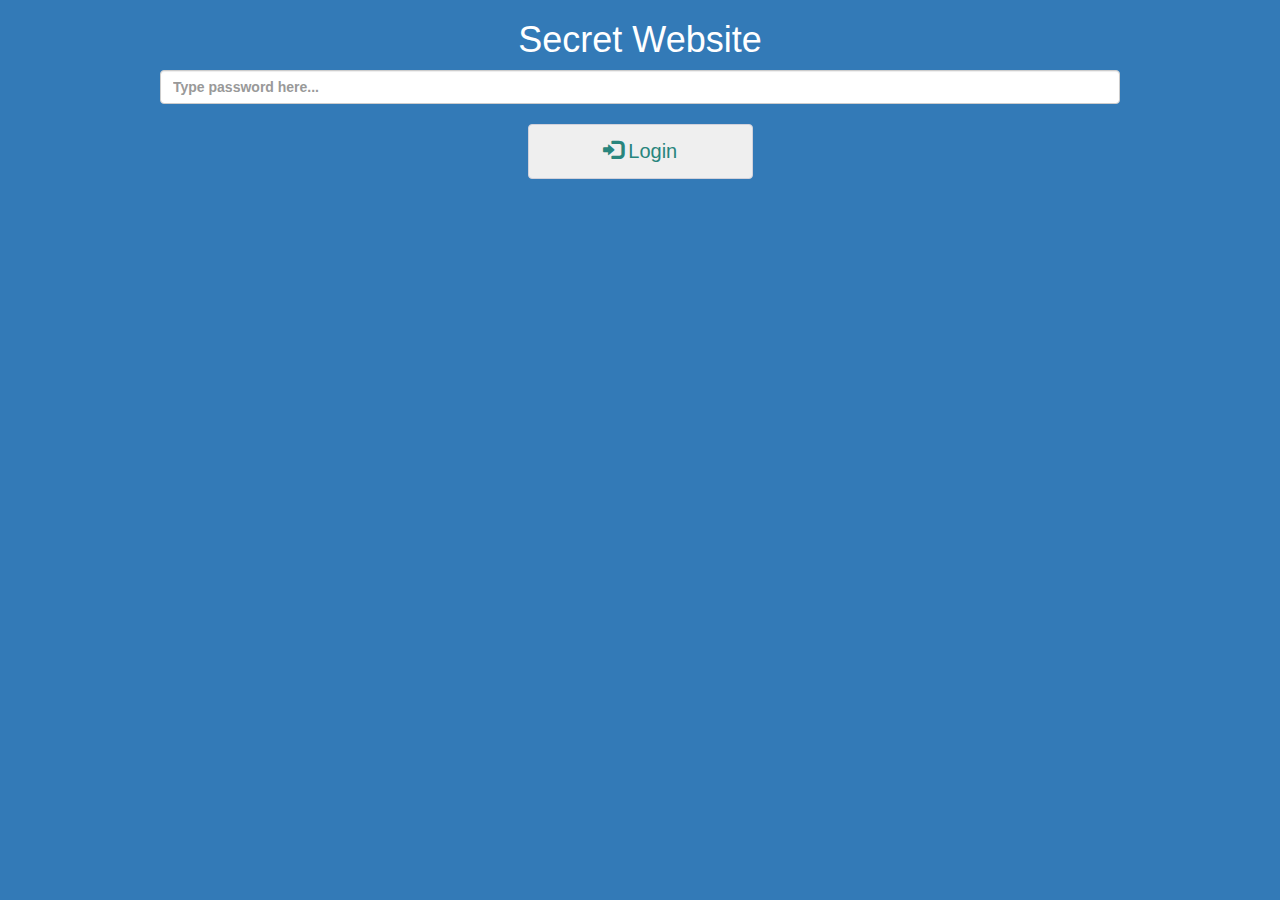
<file: index.html>
<!DOCTYPE html>
<html>
    <head>
        <title>Secret website</title>
        <script src="login.js"></script>
        <link rel="stylesheet" href="login.css">
        <meta name="viewport" content="width=device-width, initial-scale=1">
        <link rel="stylesheet" href="https://fonts.googleapis.com/css?family=Yeon+Sung&display=swap">
        <link rel="stylesheet" href="https://maxcdn.bootstrapcdn.com/bootstrap/3.4.0/css/bootstrap.min.css">
        <script src="https://ajax.googleapis.com/ajax/libs/jquery/3.4.1/jquery.min.js"></script>
        <script src="https://maxcdn.bootstrapcdn.com/bootstrap/3.4.0/js/bootstrap.min.js"></script>
    </head>
    <body class="bg bg-primary">
        <center>
            <h1>Secret Website</h1>
                <input id="pwinput" placeholder="Type password here..." class="form-control">
                <br>
                <button class="btn" onclick="login()"><div class="glyphicon glyphicon-log-in"></div> Login</button>
                <br>
                <br>
                <div id="output">
                    
                </div>
            </div>
        </center>
    </body>
</html>
</file>
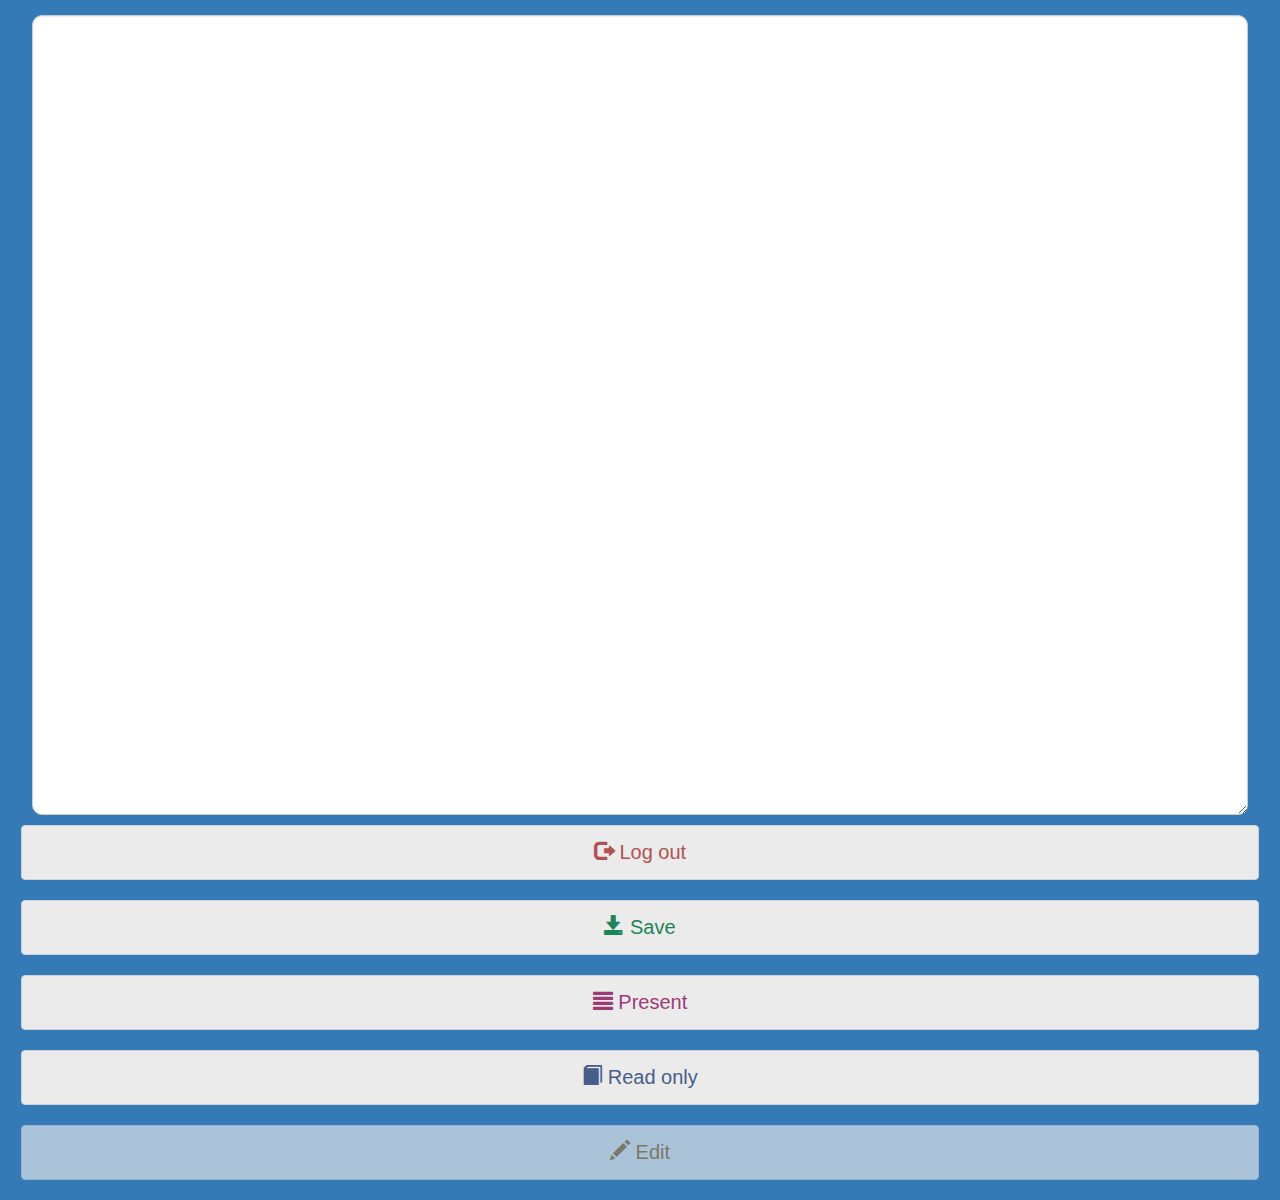
<file: mainscreen.html>
<!DOCTYPE html>
<html>
    <head>
        <title>Secret website</title>
        <script src="mainscreen.js"></script>
        <link rel="stylesheet" href="mainscreen.css">
        <meta name="viewport" content="width=device-width, initial-scale=1">
        <link rel="stylesheet" href="https://fonts.googleapis.com/css?family=Yeon+Sung&display=swap">
        <link rel="stylesheet" href="https://maxcdn.bootstrapcdn.com/bootstrap/3.4.0/css/bootstrap.min.css">
        <script src="https://ajax.googleapis.com/ajax/libs/jquery/3.4.1/jquery.min.js"></script>
        <script src="https://maxcdn.bootstrapcdn.com/bootstrap/3.4.0/js/bootstrap.min.js"></script>
    </head>
    <body onload="text()" class="bg bg-primary">
        <center>
            <textarea class="form-control" id="textarea"></textarea>
            <div id="f" class="col-lg-12 col-md-12 col-sm-12 col-xs-12">
            <button id="logout" class="btn btn-danger btn-block" onclick="logout()"><div class="glyphicon glyphicon-log-out"></div> Log out</button>
            <br>
            <button id="savebtn" class="btn btn-success btn-block" onclick="save()"><div class="glyphicon glyphicon-save"></div> Save</button>
            <br>
            <button id="presentbtn" class="btn btn-purple btn-block" onclick="present()"><div class="glyphicon glyphicon-align-justify"></div> Present</button>
            <br>
            <button id="readonlybtn" class="btn btn-info btn-block" onclick="readonly()"><div class="glyphicon glyphicon-book"></div> Read only</button>
            <br>
            <button id="editbtn" class="btn btn-warning btn-block" onclick="edit()" disabled><div class="glyphicon glyphicon-pencil"></div> Edit</button>
            <br>
        </center>    
    </body>
</html>
</file>
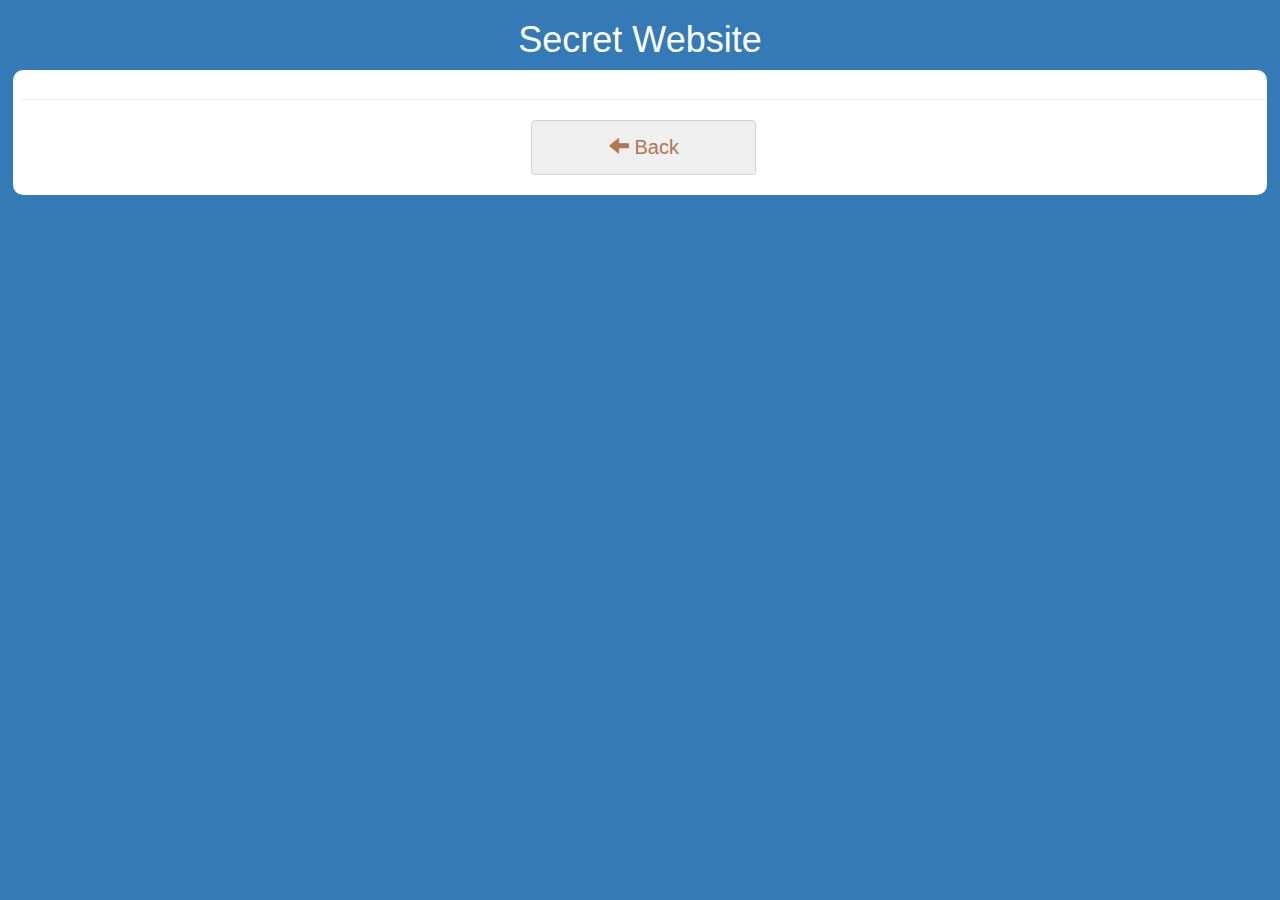
<file: presentation.html>
<!DOCTYPE html>
<html>
    <head>
        <title>Secret website</title>
        <script src="presentation.js"></script>
        <link rel="stylesheet" href="presentation.css">
        <meta name="viewport" content="width=device-width, initial-scale=1">
        <link rel="stylesheet" href="https://fonts.googleapis.com/css?family=Yeon+Sung&display=swap">
        <link rel="stylesheet" href="https://maxcdn.bootstrapcdn.com/bootstrap/3.4.0/css/bootstrap.min.css">
        <script src="https://ajax.googleapis.com/ajax/libs/jquery/3.4.1/jquery.min.js"></script>
        <script src="https://maxcdn.bootstrapcdn.com/bootstrap/3.4.0/js/bootstrap.min.js"></script>
    </head>
    <body class="bg bg-primary" onload="loadtext()">
        <center>
            <h1>Secret Website</h1>
            <div id="maindiv" class="bgwhite">
                <p id="p"></p>
                <hr>
                <button class="btn" id="back" onclick="back()"><div class="glyphicon glyphicon-arrow-left"></div> Back</button>
                <br><br>
            </div>
        </center>
    </body>
</html>
</file>
<file: login.css>
.bgwhite{
    background-color: white !important;
    border-radius: 5px;
    padding-top: 20px;
    padding-bottom: 20px;
    width: 80%;
}
.form-control{
    width: 75% !important;
    font-weight: bold;
}
.alert-danger{
    width: 15%;
    cursor: default;
}
button{
    width: 225px;
    height: 55px !important;
    font-size: 20px !important;
    border-width: 1px !important;
    border-color:rgb(209, 209, 219) !important;
    color: rgb(40, 133, 125) !important;
}
button:hover{
    color: rgb(72, 171, 180) !important;
    background-color: rgb(243, 243, 243);
}
</file>
<file: mainscreen.css>
.arial{
    font-family: Arial, Helvetica, sans-serif !important;
}
body{
    transition: all 0.2s ease-in-out !important;
}
#f{
    margin-top: 10px;
}
button{
    width: 99% !important;
    height: 55px !important;
    font-size: 20px !important;
    border-width: 1px !important;
    border-color:rgb(209, 209, 219) !important;
    background-color: rgb(235, 235, 235) !important;
}
#savebtn:hover{
    color: rgb(69, 187, 138) !important;
    background-color: rgb(246, 246, 246) !important;
}
#presentbtn:hover{
    color: rgb(224, 116, 192) !important;
    background-color: rgb(246, 246, 246) !important;
}
#editbtn:hover{
    color: rgb(230, 176, 91) !important;
    background-color: rgb(246, 246, 246) !important;
}
#readonlybtn:hover{
    color: rgb(102, 165, 216) !important;
    background-color: rgb(246, 246, 246) !important;
}
#savebtn{
    color: rgb(29, 133, 90) !important;
}
#presentbtn{
    color: rgb(160, 58, 117) !important;
}
#editbtn{
    color: rgb(160, 121, 58) !important;
}
#readonlybtn{
    color: rgb(70, 94, 138) !important;
}
.alert-warning{
    width: 40%;
}
#logout{
    color: rgb(180, 81, 81) !important;
}
#logout:hover{
    color: rgb(230, 94, 94) !important;
    background-color: rgb(246, 246, 246) !important;
}
textarea{
    cursor: pointer !important;
    border-radius: 5px;
    padding: 7px;
    padding-top: 5px;
    color: darkslategrey !important;
    width: 95% !important;
    height: 450px !important;
    margin-top: 15px !important;
    height: 800px !important;
    border-radius: 10px !important;
    transition: all 0.2s ease-in-out !important;
    border-width: 1px !important;
}
textarea:hover{
    border-color: rgb(0, 0, 0);
    box-shadow: none !important;
    border-color: black !important;
    border-width: 1px !important;
}
textarea:active{
    border-color: rgb(0, 0, 0) !important;
    box-shadow: none !important;
    border-color: black !important;
    border-width: 1px !important;
}
#alertg{
    width: 20% !important;
}
.v{
    color: rgb(12, 93, 104) !important;
    width: 6% !important;
}
.v:hover{
    color: rgb(46, 128, 143) !important;
    background-color: rgb(246, 246, 246) !important;
}
.link{
    margin-left: 4px;
    margin-top: 3px;
    color: rgb(35, 75, 134);
    text-decoration: underline;
}
.link:hover{
    color: rgb(17, 42, 80) !important;
    cursor: pointer;
}
#settingsmodal{
    color: darkslategrey !important;
}
.close{
    margin-right: 20px;
    width: 0px !important;
    height: 0px !important;
}
</file>
<file: presentation.css>
.bgwhite{
    background-color: white;
    border-radius: 10px;
    padding-left: 8px;
    width: 98%;
    padding-top: 9px;
}
#back{
    color: rgb(180, 117, 81) !important;
    border-width: 1px !important;
    border-color:rgb(209, 209, 219) !important;
    width: 225px !important;
    height: 55px !important;
    font-size: 20px !important;
}
#back:hover{
    color: rgb(230, 148, 94) !important;
    background-color: rgb(243, 243, 243) !important;
}
#p{
    color: darkslategrey !important;
    width: 98% !important;
    word-wrap: break-word;
    width: 200px;
    cursor: default;
}
</file>
